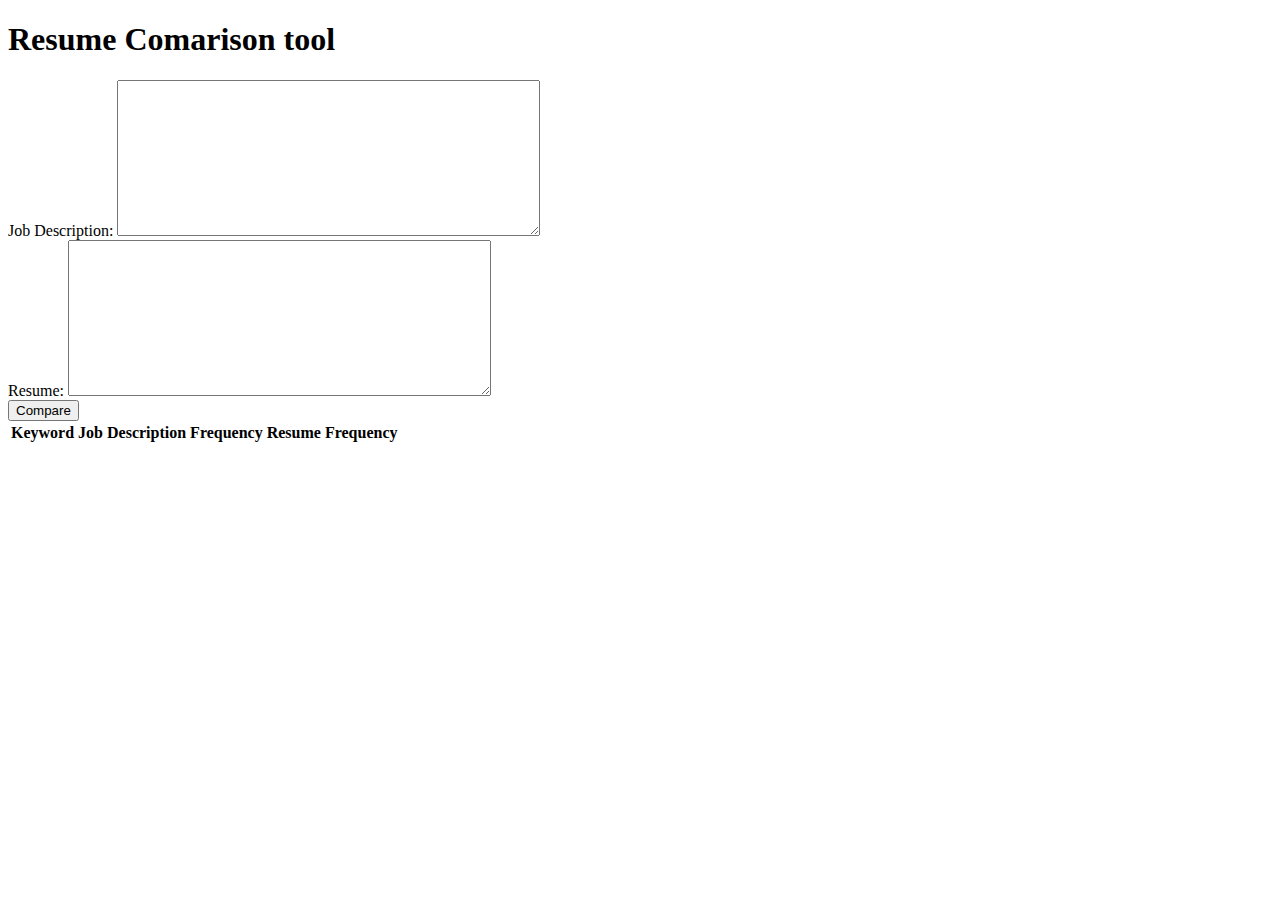
<file: index.html>
<!DOCTYPE html>
<html lang="en">
  <head>
    <meta charset="UTF-8" />
    <meta http-equiv="X-UA-Compatible" content="IE=edge" />
    <meta name="viewport" content="width=device-width, initial-scale=1.0" />
    <link rel="stylesheet" href="style.css" />
    <title>Resume Compare</title>
  </head>
  <body>
    <h1>Resume Comarison tool</h1>
    
    <div>
      <label for="job-description">Job Description:</label>
      <textarea id="job-description" rows="10" cols="50"></textarea>
    </div>
    <div>
      <label for="resume">Resume:</label>
      <textarea id="resume" rows="10" cols="50"></textarea>
    </div>
    <div>
      <button onclick="compareJobDescriptionAndResume()">Compare</button>
    </div>
    <table id="results-table">
      <thead>
        <tr>
          <th>Keyword</th>
          <th>Job Description Frequency</th>
          <th>Resume Frequency</th>
        </tr>
      </thead>
      <tbody>
      </tbody>
    </table>
 



      <script>
      function compareJobDescriptionAndResume() {
     // Get the text from the job description and resume textareas
      const jobDescription = document.getElementById("job-description").value;
      const resume = document.getElementById("resume").value;

      // S plit the job description and resume text into words
      const jobWords = jobDescription.toLowerCase().split(/\W+/);
      const resumeWords = resume.toLowerCase().split(/\W+/);

          // Create an object to store the frequency of each keyword in the job description
          const jobKeywordCounts = {};

          // Loop through each word in the job description
          for (let i = 0; i < jobWords.length; i++) {
            const keyword = jobWords[i];

            // Check if the keyword is in the jobKeywordCounts object
            if (jobKeywordCounts[keyword]) {
              // If the keyword is already in the object, increment its count
              jobKeywordCounts[keyword]++;
            } else {
              // If the keyword is not in the object, add it with a count of 1
              jobKeywordCounts[keyword] = 1;
            }
          }

          // Create an object to store the frequency of each keyword in the resume
          const resumeKeywordCounts = {};

          // Loop through each word in the resume
          for (let i = 0; i < resumeWords.length; i++) {
            const keyword = resumeWords[i];

            // Check if the keyword is in the resumeKeywordCounts object
            if (resumeKeywordCounts[keyword]) {
              // If the keyword is already in the object, increment its count
              resumeKeywordCounts[keyword]++;
            } else {
              // If the keyword is not in the object, add it with a count of 1
              resumeKeywordCounts[keyword] = 1;
            }
          }

          // Create an array to store the comparison results
          const comparisonResults = [];

          // Loop through each keyword in the jobKeywordCounts object
          for (const keyword in jobKeywordCounts) {
            // Check if the keyword is also in the resumeKeywordCounts object
            if (resumeKeywordCounts[keyword]) {
              // If the keyword is in both objects, add a comparison result to the array
              const result = {
                keyword: keyword,
                jobDescriptionFrequency: jobKeywordCounts[keyword],
                resumeFrequency: resumeKeywordCounts[keyword]
              };
              comparisonResults.push(result);
            }
          }

          // Call updateResultTable() to update the table with the comparison results
          updateResultTable(comparisonResults);
        }

        function updateResultTable(comparisonResults) {
          // Update the result table
          const resultTable = document.getElementById("results-table");
          resultTable.innerHTML = "";
          for (let i = 0; i < comparisonResults.length; i++) {
            const row = resultTable.insertRow();
            const keywordCell = row.insertCell();
            keywordCell.innerHTML = comparisonResults[i].keyword;
            const jobDescriptionFrequencyCell = row.insertCell();
            jobDescriptionFrequencyCell.innerHTML = comparisonResults[i].jobDescriptionFrequency;
            const resumeFrequencyCell = row.insertCell();
            resumeFrequencyCell.innerHTML = comparisonResults[i].resumeFrequency;
          }
        }
      }

      </script>
    </div>
    <script src="script.js"></script>
  </body>
</html>
</file>
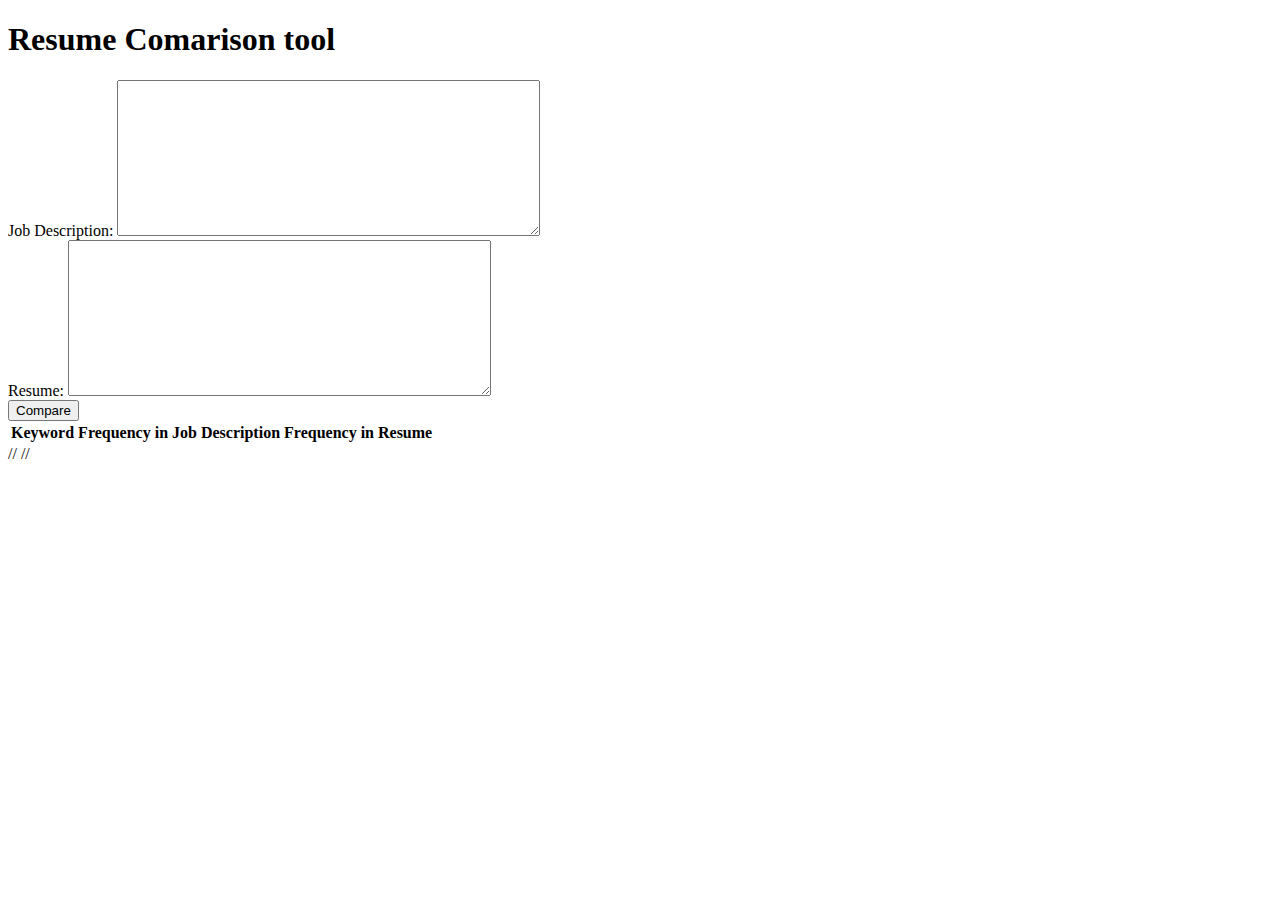
<file: indexbk.html>
<!DOCTYPE html>
<html lang="en">
  <head>
    <meta charset="UTF-8" />
    <meta http-equiv="X-UA-Compatible" content="IE=edge" />
    <meta name="viewport" content="width=device-width, initial-scale=1.0" />
    <link rel="stylesheet" href="style.css" />
    <title>Resume Compare</title>
  </head>
  <body>
    <h1>Resume Comarison tool</h1>
    <div id="container">
      <label for="job-description">Job Description:</label>
      <textarea id="job-description" rows="10" cols="50"></textarea>

      <br />

      <label for="resume">Resume:</label>
      <textarea id="resume" rows="10" cols="50"></textarea>

      <br />

      <input
        type="button"
        value="Compare"
        onclick="compareJobDescriptionAndResume()"
      />

      <br />

      <table id="results-table">
        <thead>
          <tr>
            <th>Keyword</th>
            <th>Frequency in Job Description</th>
            <th>Frequency in Resume</th>
          </tr>
        </thead>
        <tbody>
          <!-- Table rows will be added dynamically via JavaScript -->
        </tbody>
      </table>

      <script>
                   function compareJobDescriptionAndResume() {
                     // Get the text from the job description and resume textareas
                     const jobDescription =
                       document.getElementById("job-description").value;
                     const resume = document.getElementById("resume").value;
                     function performComparison() {
             const jobDescription = document.getElementById("job-description").value;
             const resume = document.getElementById("resume").value;

             // Split the job description and resume text into words
             const jobWords = jobDescription.toLowerCase().split(/\W+/);
             const resumeWords = resume.toLowerCase().split(/\W+/);

             // Create an object to store the frequency of each keyword in the job description
             const jobKeywordCounts = {};

             // Loop through each word in the job description
             for (let i = 0; i < jobWords.length; i++) {
               const keyword = jobWords[i];

               // Check if the keyword is in the jobKeywordCounts object
               if (jobKeywordCounts[keyword]) {
                 // If the keyword is already in the object, increment its count
                 jobKeywordCounts[keyword]++;
               } else {
                 // If the keyword is not in the object, add it with a count of 1
                 jobKeywordCounts[keyword] = 1;
               }
             }

             // Create an object to store the frequency of each keyword in the resume
             const resumeKeywordCounts = {};

             // Loop through each word in the resume
             for (let i = 0; i < resumeWords.length; i++) {
               const keyword = resumeWords[i];

               // Check if the keyword is in the resumeKeywordCounts object
               if (resumeKeywordCounts[keyword]) {
                 // If the keyword is already in the object, increment its count
                 resumeKeywordCounts[keyword]++;
               } else {
                 // If the keyword is not in the object, add it with a count of 1
                 resumeKeywordCounts[keyword] = 1;
               }
             }

             // Create an array to store the comparison results
             const comparisonResults = [];

             // Loop through each keyword in the jobKeywordCounts object
             for (const keyword in jobKeywordCounts) {
               // Check if the keyword is also in the resumeKeywordCounts object
               if (resumeKeywordCounts[keyword]) {
                 // If the keyword is in both objects, add a comparison result to the array
                 const result = {
                   keyword: keyword,
                   jobDescriptionFrequency: jobKeywordCounts[keyword],
                   resumeFrequency: resumeKeywordCounts[keyword]
                 };
                 comparisonResults.push(result);
               }
             }

             // Return the comparison results
             return comparisonResults;
           }


               //       // Perform the comparison and get the results
               //       const comparisonResults = performComparison(jobDescription, resume);

               //       // Add the results to the table
               //       const resultsTableBody = document.querySelector(
               //         "#results-table tbody"
               //       );

               //       // Clear any existing rows from the table
               //       resultsTableBody.innerHTML = "";

               //       // Loop through the comparison results and add a row for each keyword
               //       comparisonResults.forEach((result) => {
               //         const row = document.createElement("tr");

               //         const keywordCell = document.createElement("td");
               //         keywordCell.textContent = result.keyword;
               //         row.appendChild(keywordCell);

               //         const jobDescriptionFrequencyCell = document.createElement("td");
               //         jobDescriptionFrequencyCell.textContent =
               //           result.jobDescriptionFrequency;
               //         row.appendChild(jobDescriptionFrequencyCell);

               //         const resumeFrequencyCell = document.createElement("td");
               //         resumeFrequencyCell.textContent = result.resumeFrequency;
               //         row.appendChild(resumeFrequencyCell);

               //         resultsTableBody.appendChild(row);
               //       });
               //     }

               //     function performComparison(jobDescription, resume) {
               //       // Your code to perform the comparison goes here
               //       // Return an array of objects with the following format:
               //       // { keyword: 'example', jobDescriptionFrequency: 2, resumeFrequency: 1 }
               //     }
               //
        //
      </script>
      // //
      <script>
              //     function performComparison() {
              //       // Get the text from the input boxes
              //       var jobDescription = document.getElementById(
              //         "job-description-input"
              //       ).value;
              //       var resume = document.getElementById("resume-input").value;

              //       // Split the text into words
              //       var jobWords = jobDescription.split(/\W+/);
              //       var resumeWords = resume.split(/\W+/);

              //       // Count the keywords in each text
              //       var jobKeywordCounts = {};
              //       var resumeKeywordCounts = {};
              //       var totalKeywords = 0;

              //       for (var i = 0; i < jobWords.length; i++) {
              //         var keyword = jobWords[i].toLowerCase();
              //         if (keywords.indexOf(keyword) >= 0) {
              //           jobKeywordCounts[keyword] = (jobKeywordCounts[keyword] || 0) + 1;
              //           totalKeywords++;
              //         }
              //       }

              //       for (var i = 0; i < resumeWords.length; i++) {
              //         var keyword = resumeWords[i].toLowerCase();
              //         if (keywords.indexOf(keyword) >= 0) {
              //           resumeKeywordCounts[keyword] =
              //             (resumeKeywordCounts[keyword] || 0) + 1;
              //           totalKeywords++;
              //         }
              //       }

              //       // Calculate the percentages
              //       var jobPercentage =
              //         totalKeywords == 0
              //           ? 0
              //           : Math.round(
              //               (Object.keys(jobKeywordCounts).length / totalKeywords) * 100
              //             );
              //       var resumePercentage =
              //         totalKeywords == 0
              //           ? 0
              //           : Math.round(
              //               (Object.keys(resumeKeywordCounts).length / totalKeywords) *
              //                 100
              //             );

              //       // Display the results
              //       document.getElementById("job-keywords").innerHTML =
              //         Object.keys(jobKeywordCounts).join(", ");
              //       document.getElementById("resume-keywords").innerHTML =
              //         Object.keys(resumeKeywordCounts).join(", ");
              //       document.getElementById("job-percentage").innerHTML =
              //         jobPercentage + "%";
              //       document.getElementById("resume-percentage").innerHTML =
              //         resumePercentage + "%";
              //     }
              //     function performComparison() {
              //       const jobDescription =
              //         document.getElementById("jobDescription").value;
              //       const resume = document.getElementById("resume").value;

              function compareJobDescriptionAndResume() {
        // Get the text from the job description and resume textareas
        const jobDescription = document.getElementById("job-description").value;
        const resume = document.getElementById("resume").value;

        // Perform the comparison and get the results
        const comparisonResults = performComparison(jobDescription, resume);

        // Add the results to the table
        const resultsTableBody = document.querySelector("#results-table tbody");

        // Clear any existing rows from the table
        resultsTableBody.innerHTML = "";

        // Loop through the comparison results and add a row for each keyword
        comparisonResults.forEach((result) => {
          const row = document.createElement("tr");

          const keywordCell = document.createElement("td");
          keywordCell.textContent = result.keyword;
          row.appendChild(keyword


                    // Perform comparison logic here
                    const comparisonResults = compareJobDescriptionAndResume(
                      jobDescription,
                      resume
                    );

                    // Update the result table
                    const percentageTable = document.getElementById("percentageTable");
                    percentageTable.innerHTML = "";
                    for (const key in comparisonResults.percentageMatch) {
                      const row = `<tr><td>${key}</td><td>${comparisonResults.percentageMatch[key]}%</td></tr>`;
                      percentageTable.innerHTML += row;
                    }

                    // Update the important keywords table
                    const keywordsTable = document.getElementById("keywordsTable");
                    keywordsTable.innerHTML = "";
                    for (const key in comparisonResults.importantKeywords) {
                      const row = `<tr><td>${key}</td><td>${comparisonResults.importantKeywords[key]}</td></tr>`;
                      keywordsTable.innerHTML += row;
                    }
                  }
      </script>
    </div>
    <script src="script.js"></script>
  </body>
</html>
</file>
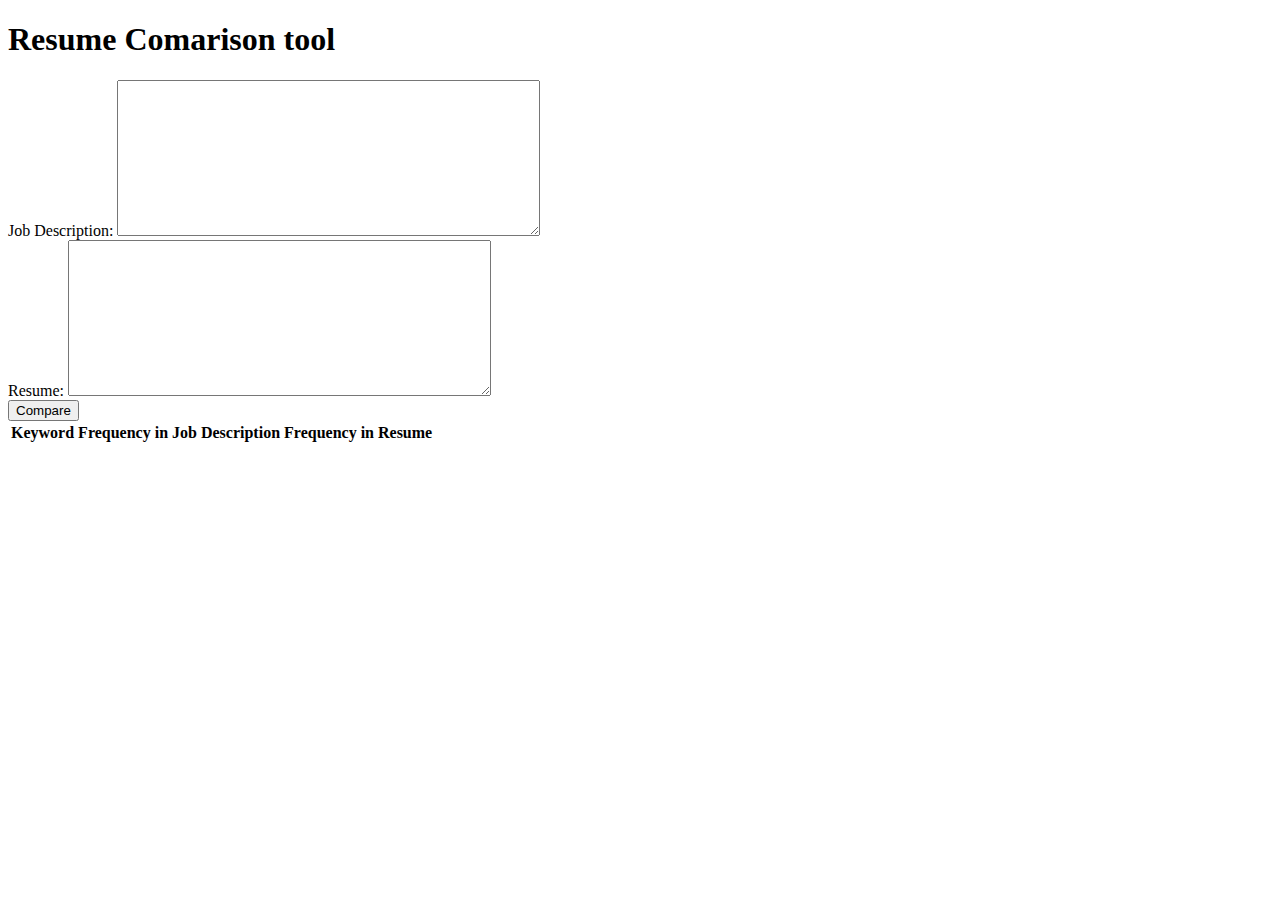
<file: indexbk2.html>
<!DOCTYPE html>
<html lang="en">
  <head>
    <meta charset="UTF-8" />
    <meta http-equiv="X-UA-Compatible" content="IE=edge" />
    <meta name="viewport" content="width=device-width, initial-scale=1.0" />
    <link rel="stylesheet" href="style.css" />
    <title>Resume Compare</title>
  </head>
  <body>
    <h1>Resume Comarison tool</h1>
    <div id="container">
      <label for="job-description">Job Description:</label>
      <textarea id="job-description" rows="10" cols="50"></textarea>

      <br />

      <label for="resume">Resume:</label>
      <textarea id="resume" rows="10" cols="50"></textarea>

      <br />

      <input
        type="button"
        value="Compare"
        onclick="compareJobDescriptionAndResume()"
      />

      <br />

      <table id="results-table">
        <thead>
          <tr>
            <th>Keyword</th>
            <th>Frequency in Job Description</th>
            <th>Frequency in Resume</th>
          </tr>
        </thead>
        <tbody>
          <!-- Table rows will be added dynamically via JavaScript -->
        </tbody>
      </table>

      <script>
                   function compareJobDescriptionAndResume() {
                     // Get the text from the job description and resume textareas
                     const jobDescription =
                       document.getElementById("job-description").value;
                     const resume = document.getElementById("resume").value;
                     function performComparison() {
             const jobDescription = document.getElementById("job-description").value;
             const resume = document.getElementById("resume").value;

             // Split the job description and resume text into words
             const jobWords = jobDescription.toLowerCase().split(/\W+/);
             const resumeWords = resume.toLowerCase().split(/\W+/);

             // Create an object to store the frequency of each keyword in the job description
             const jobKeywordCounts = {};

             // Loop through each word in the job description
             for (let i = 0; i < jobWords.length; i++) {
               const keyword = jobWords[i];

               // Check if the keyword is in the jobKeywordCounts object
               if (jobKeywordCounts[keyword]) {
                 // If the keyword is already in the object, increment its count
                 jobKeywordCounts[keyword]++;
               } else {
                 // If the keyword is not in the object, add it with a count of 1
                 jobKeywordCounts[keyword] = 1;
               }
             }

             // Create an object to store the frequency of each keyword in the resume
             const resumeKeywordCounts = {};

             // Loop through each word in the resume
             for (let i = 0; i < resumeWords.length; i++) {
               const keyword = resumeWords[i];

               // Check if the keyword is in the resumeKeywordCounts object
               if (resumeKeywordCounts[keyword]) {
                 // If the keyword is already in the object, increment its count
                 resumeKeywordCounts[keyword]++;
               } else {
                 // If the keyword is not in the object, add it with a count of 1
                 resumeKeywordCounts[keyword] = 1;
               }
             }

             // Create an array to store the comparison results
             const comparisonResults = [];

             // Loop through each keyword in the jobKeywordCounts object
             for (const keyword in jobKeywordCounts) {
               // Check if the keyword is also in the resumeKeywordCounts object
               if (resumeKeywordCounts[keyword]) {
                 // If the keyword is in both objects, add a comparison result to the array
                 const result = {
                   keyword: keyword,
                   jobDescriptionFrequency: jobKeywordCounts[keyword],
                   resumeFrequency: resumeKeywordCounts[keyword]
                 };
                 comparisonResults.push(result);
               }
             }

             // Return the comparison results
             return comparisonResults;
           }



        // function compareJobDescriptionAndResume() {
        // // Get the text from the job description and resume textareas
        // const jobDescription = document.getElementById("job-description").value;
        // const resume = document.getElementById("resume").value;

        // // Perform the comparison and get the results
        // const comparisonResults = performComparison(jobDescription, resume);

        // // Add the results to the table
        // const resultsTableBody = document.querySelector("#results-table tbody");

        // // Clear any existing rows from the table
        // resultsTableBody.innerHTML = "";

        // // Loop through the comparison results and add a row for each keyword
        // comparisonResults.forEach((result) => {
        //   const row = document.createElement("tr");

        //   const keywordCell = document.createElement("td");
        //   keywordCell.textContent = result.keyword;
        //   row.appendChild.keyword
        // }

                    // Perform comparison logic here
                    const comparisonResults = compareJobDescriptionAndResume(
                      jobDescription,
                      resume
                    );

                    // Update the result table
                    const percentageTable = document.getElementById("percentageTable");
                    percentageTable.innerHTML = "";
                    for (const key in comparisonResults.percentageMatch) {
                      const row = `<tr><td>${key}</td><td>${comparisonResults.percentageMatch[key]}%</td></tr>`;
                      percentageTable.innerHTML += row;
                    }

                    // Update the important keywords table
                    const keywordsTable = document.getElementById("keywordsTable");
                    keywordsTable.innerHTML = "";
                    for (const key in comparisonResults.importantKeywords) {
                      const row = `<tr><td>${key}</td><td>${comparisonResults.importantKeywords[key]}</td></tr>`;
                      keywordsTable.innerHTML += row;
                    }
      </script>
    </div>
    <script src="script.js"></script>
  </body>
</html>
</file>
<file: style.css>
// Get a reference to the container element
var container = document.getElementById("container");

// Add your tool to the container element
container.innerHTML = "<!-- Your tool's HTML code goes here -->";
</file>
